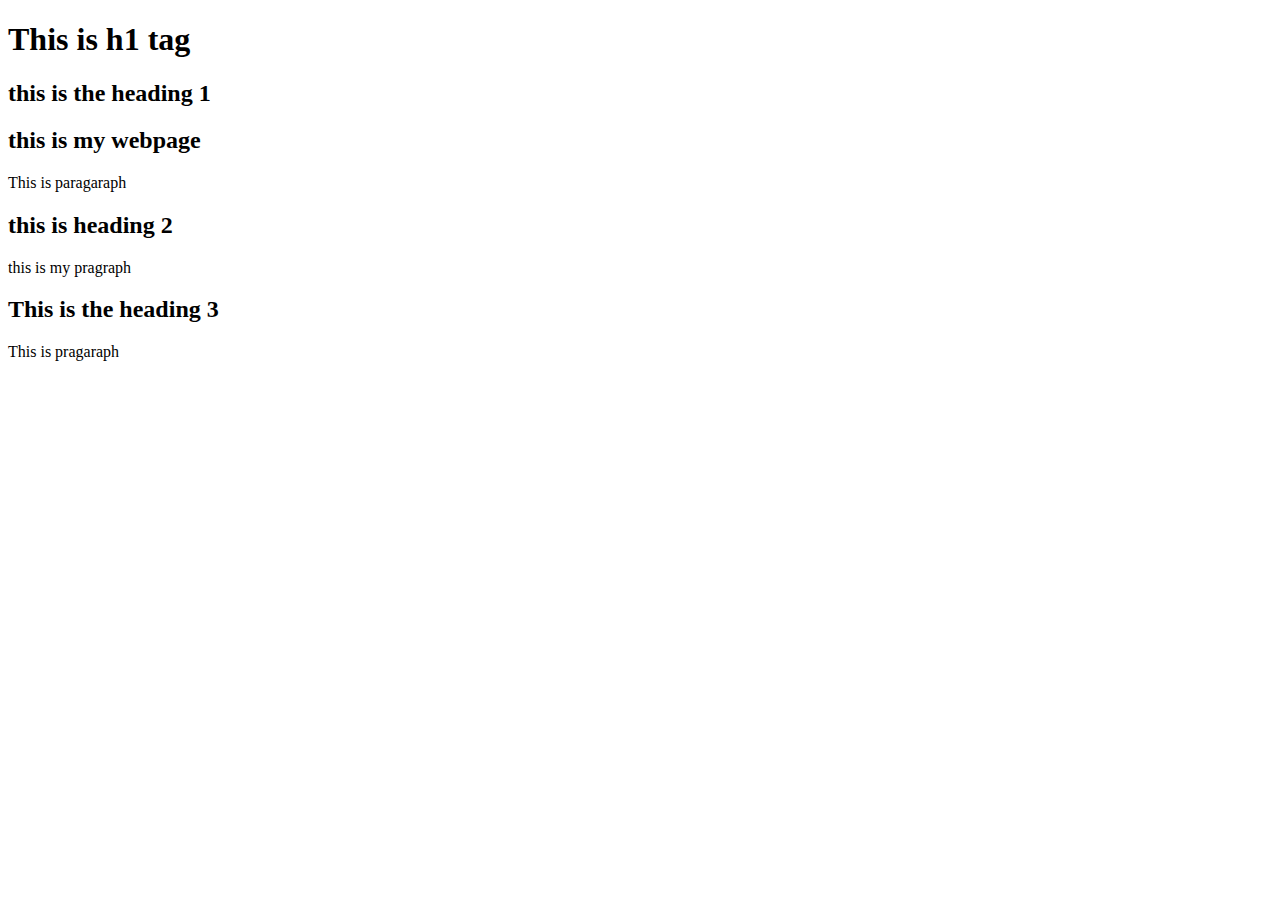
<file: DOM_Object.html>
<!DOCTYPE html>
<html lang="en">
<head>
    <!--just head and body lo comments
    -->
    <meta charset="UTF-8">
    <meta name="viewport" content="width=device-width, initial-scale=1.0">
    <title>DOM object</title>
</head>
<body>
<h1 id="first">This is h1 tag</h1>
<div id="first">
    <h2>this is the heading 1</h2>
    <h2>this is my webpage</h2>
    <p>This is paragaraph</p>
</div>

<div class="special">
    <h2>this is heading 2</h2>
    <p> this is my pragraph</p>
</div>

<div class="special1">
    <h2>This is the heading 3</h2>
    <p>This is pragaraph </p>
</div>

<script>
    let x=document.getElementById("first");
    let y=document.getElementsByClassName("special")
    let z=document.getElementsByClassName("special1")
    console.log(x);
    console.log(y);
    console.log(z);

</script>

</body>
</html>
</file>
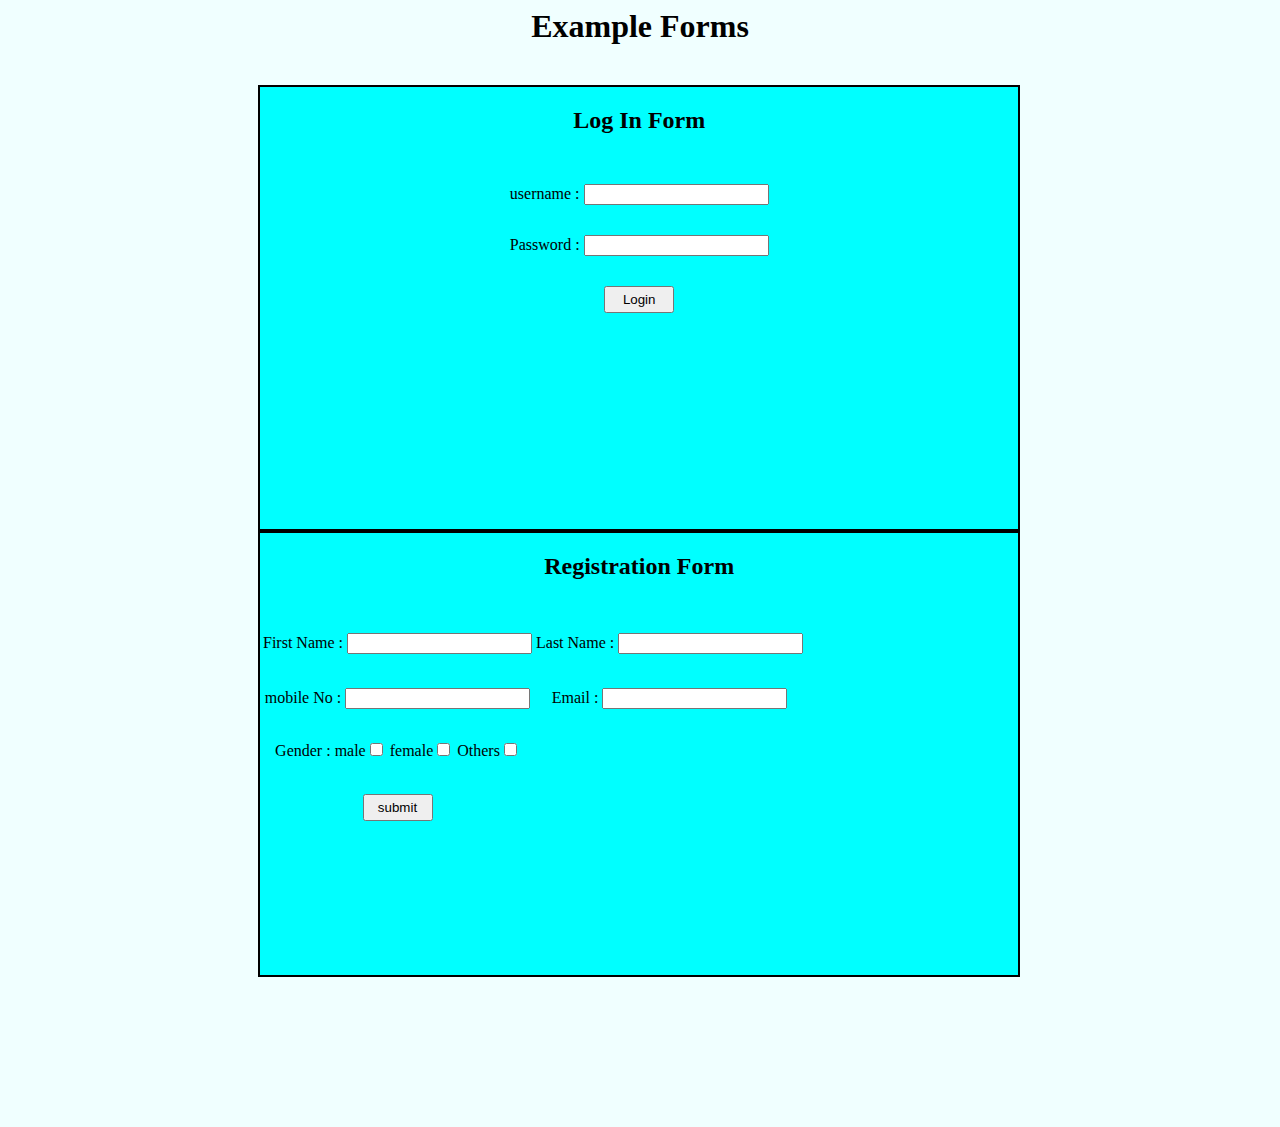
<file: Example forms.html>
<html lang="en">
<head>
    <meta charset="UTF-8">
    <meta name="viewport" content="width=device-width, initial-scale=1.0">
    <title>Example Forms</title>
    <style>
    body{
        background-color: azure;
    }
    .Forms{
        margin-top: 40px;
        margin-bottom: 150px;
    }
    .Login-form{
        border: 2px solid black;
        height: 50%;
        width: 60%;
        text-align: center;
        margin-left: 250px;
        margin-right: 250px;
        background-color: aqua;
        

    }
    button{
        margin-top: 5px;
        padding: 4px;
        width: 70px;

    }
    label,input,button{
        margin-top: 30px;
    }
    .Register-form{
        border: 2px solid black;
        height: 50%;
        width: 60%;
        text-align: center;
        margin-left: 250px;
        margin-right: 250px;
        background-color: aqua;
    }
    tr{
        text-align: center;
    }
    </style>
</head>
<body>
    <h1 style="text-align: center;">Example Forms</h1>
    <div class="Forms">
    <div class="Login-form">
        <h2>Log In Form</h2>
        <form action="" name="">
            <label for="username">username :</label>
            <input type="text" name="username" value=""><br>

            <label for="password">Password :</label>
            <input type="password" name="password" value=""><br>
            <button type="submit">Login</button>
        </form>
    </div>

    <div class="Register-form">
        <h2>Registration Form</h2>
        <form action="" name="">
            <table>
                <tr>
           <td><label for="Firstr Name">First Name :</label>
            <input type="text" name="First Name" value="">
           </td>
           <td>
            <label for="Last Name">Last Name :</label>
            <input type="text" name="Last Name" value="">
            </td>
            </tr>
            <tr>
            <td>
            <label for="Last Name">mobile No :</label>
            <input type="number" name="Phone Number" value="">
            </td>
            <td>
            <label for="email">Email :</label>
            <input type="text" name="Email" value="">
            </td>
            </tr>
            <tr style="padding: 5px;">
                <td>
                <label for="gender">Gender :</label>
                <label for="male">male</label><input type="checkbox" value="checkbox">
                <label for="female">female</label><input type="checkbox" value="checkbox">
                <label for="others">Others</label><input type="checkbox" value="checkbox">
                </td>
            </tr>
            <tr>
                <td><button type="button" value="submit">submit</button></td>
            </tr>
            </table>
        </form>

    </div>
  
    </div>
    
       
      
</body>
</html>
</file>
